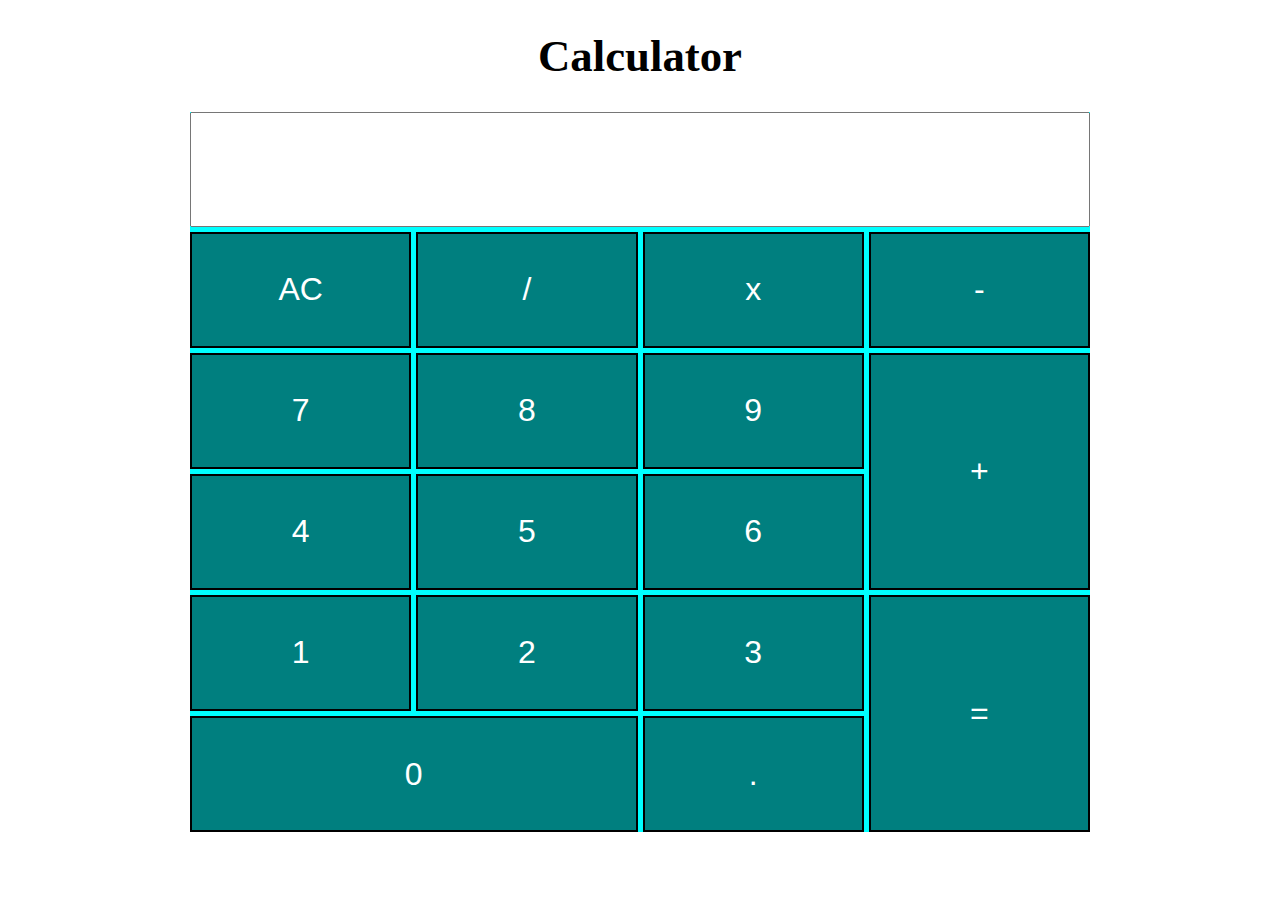
<file: index.html>
<!DOCTYPE html>
<html lang="en">

<head>
    <meta charset="UTF-8">
    <meta http-equiv="X-UA-Compatible" content="IE=edge">
    <meta name="viewport" content="width=device-width, initial-scale=1.0">
    <title>Calculator</title>
    <!-- Tailwind css stylesheet -->
    <!-- <link href="https://unpkg.com/tailwindcss@^2/dist/tailwind.min.css" rel="stylesheet"> -->
    <link rel="stylesheet" href="styles.css">
</head>

<body>
    <header>
        <h1 class="heading">Calculator</h1>
    </header>
    <main>
        <section>
            <div class="grid-container">
                <input id="display" class="display" type="text">
                <button id="btn-clear" class="item1">AC</button>
                <button id="btn-divide" class="item2">/</button>
                <button id="btn-into" class="item3">x</button>
                <button id="btn-minus" class="item4">-</button>
                <button id="btn-seven" class="item5">7</button>
                <button id="btn-eight" class="item6">8</button>
                <button id="btn-nine" class="item7">9</button>
                <button id="btn-plus" class="item8">+</button>
                <button id="btn-four" class="item9">4</button>
                <button id="btn-five" class="item10">5</button>
                <button id="btn-six" class="item11">6</button>
                <button id="btn-one" class="item12">1</button>
                <button id="btn-two" class="item13">2</button>
                <button id="btn-three" class="item14">3</button>
                <button id="btn-equal" class="item15">=</button>
                <button id="btn-zero" class="item16">0</button>
                <button id="btn-dot" class="item17">.</button>
            </div>
        </section>
    </main>
    <footer>

    </footer>

    <!-- <script src="script.js"></script> -->
    <script src="another-script.js"></script>
</body>

</html>
</file>
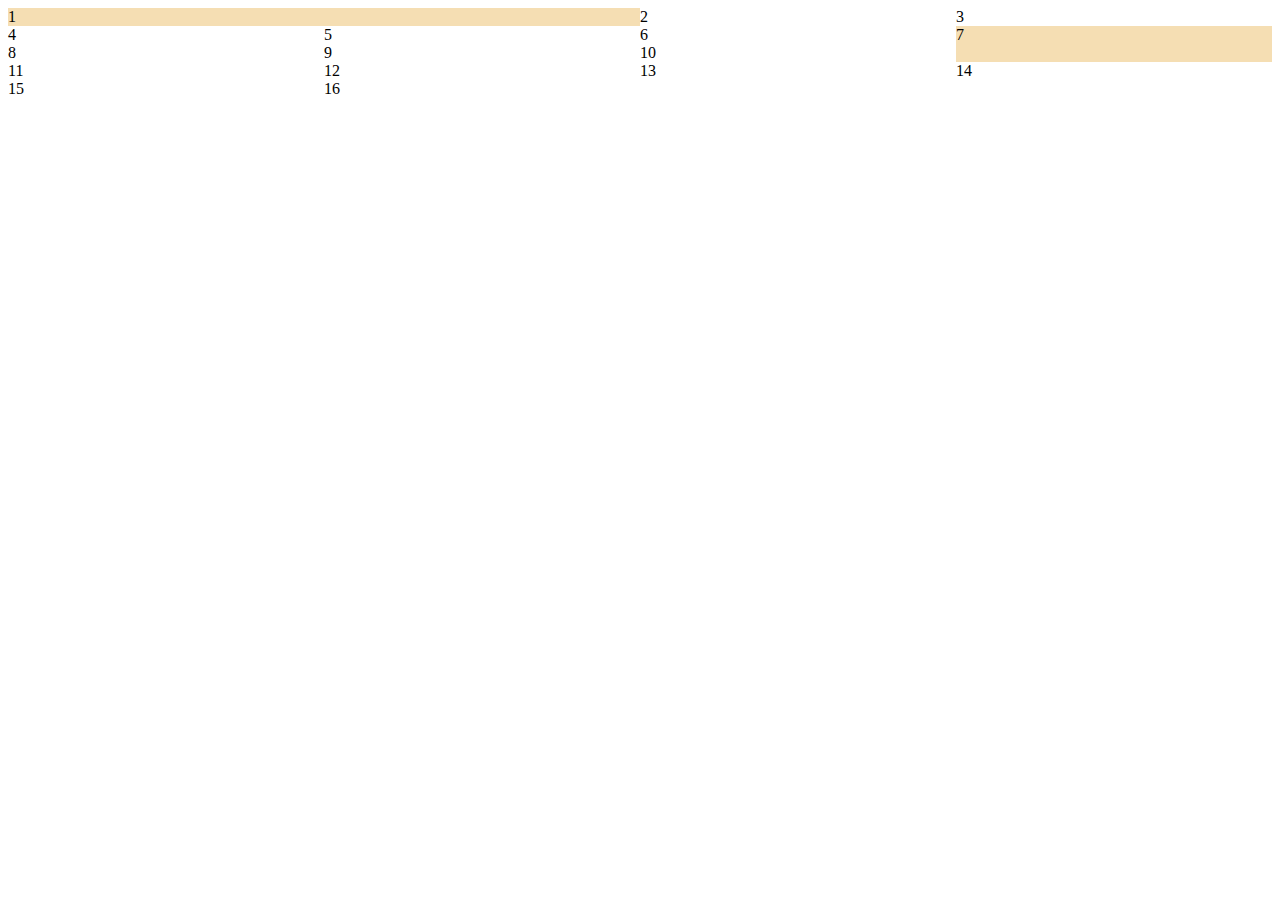
<file: main.html>
<!DOCTYPE html>
<html lang="en">

<head>
    <meta charset="UTF-8">
    <meta http-equiv="X-UA-Compatible" content="IE=edge">
    <meta name="viewport" content="width=device-width, initial-scale=1.0">
    <title>Document</title>
    <!-- <link rel="stylesheet" href="style.css"> -->
    <style>
        .grid-container {
            display: grid;
            grid-template-columns: auto auto auto auto;
            /* background-color: salmon; */
            /* grid-gap: 10px; */
        }

        ;

        .grid-container>div {
            border: 2px solid black;
            text-align: center;
            background-color: magenta;
            padding: 5px;
        }

        .item1 {
            grid-column: 1 / span 2;
            background-color: wheat;
        }

        .item7 {
            grid-column: 4;
            grid-row: 2 / span 2;
            background-color: wheat;
        }
    </style>
</head>

<body>
    <div class="grid-container">
        <div class="item1">1</div>
        <div>2</div>
        <div>3</div>
        <div>4</div>
        <div>5</div>
        <div>6</div>
        <div class="item7">7</div>
        <div>8</div>
        <div>9</div>
        <div>10</div>
        <div>11</div>
        <div>12</div>
        <div>13</div>
        <div>14</div>
        <div>15</div>
        <div>16</div>
    </div>
</body>

</html>
</file>
<file: styles.css>
.heading{
  text-align: center;
  font-size: 2.8rem;
}

.grid-container{
    background-color: aqua;
    height: 80vh;
    width: 100vh;
    margin: auto;
    display: grid;
    grid-template-columns: repeat(4,1fr);
    grid-gap: 5px;
    

}

.grid-container>button {
  border: 2px solid black;
  text-align: center;
  background-color: rgba(0, 0, 0 , 0.5);
  padding: 5px;
  font-size: 2rem;
  color: white;
  cursor: pointer;
}

.display{
  grid-row: 1;
  grid-column: 1 / -1;
  font-size: 1.8rem;
  text-align: right;
  padding: 0.4rem;
}

.item8{
  grid-column: 4;
  grid-row: 3 / span 2;
    
}
.item15{
  grid-column: 4;
  grid-row: 5 / span 2;
    
}
.item16{
  grid-row: 6;
  grid-column: 1 / span 2;
  
    
}
</file>
<file: style.css>
.container{
    display: grid;
    grid-template-columns: repeat(4,1fr);
    background-color: salmon;
    grid-gap: 10px;
};
.item1{
    grid-column: 1 /3;
}
</file>
